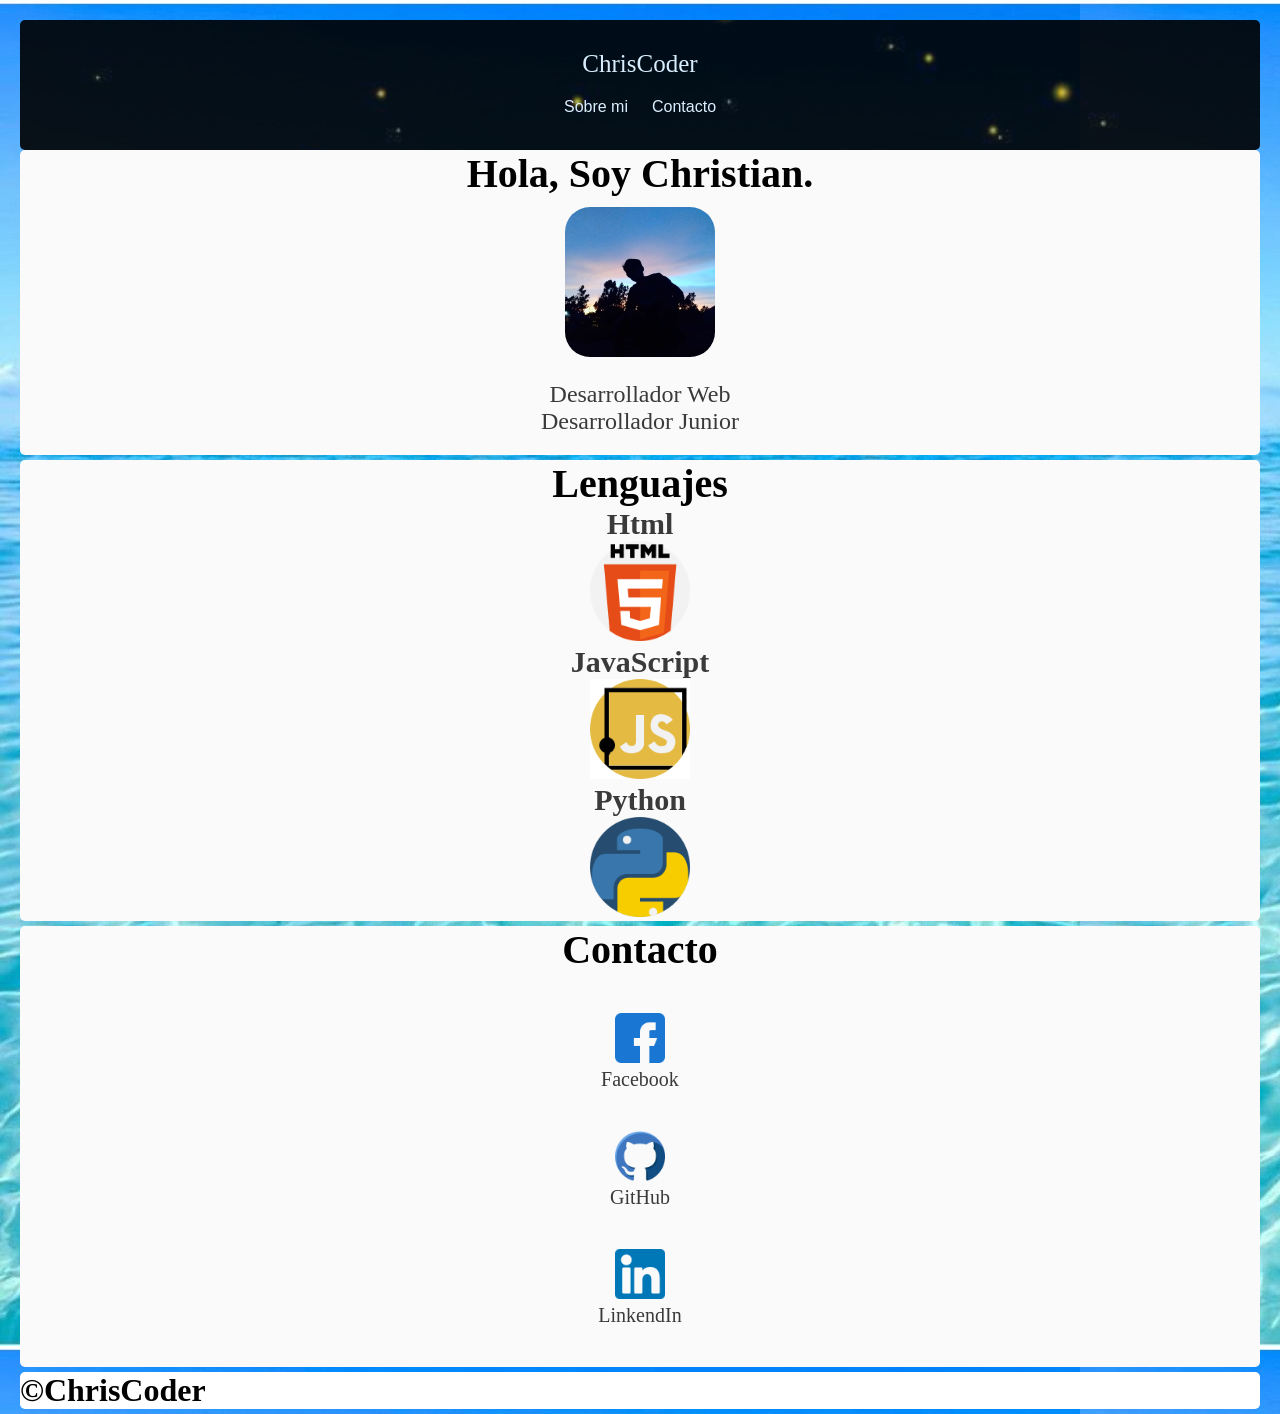
<file: PracticaResponsive-portafolio/HTML/portafolio.html>
<!DOCTYPE html>
<html lang="en">
<head>
    <meta charset="UTF-8">
    <meta http-equiv="X-UA-Compatible" content="IE=edge">
    <meta name="viewport" content="width=device-width, initial-scale=1.0">
    <title>Document</title>
    <link rel="stylesheet" href="../CSS/principal.css">
</head>
<body>

    <!--=========Encabezado========-->
    <header class="encabezado">
        <div class="container">
            <div>
                <a href="#" class="chris">ChrisCoder</a>
            </div>
                <nav class="nav"> 
                    <a href="#yo" class="nav-link">Sobre mi</a>
                    <a href="#contact" class="nav-link">Contacto</a>
                </nav>
        </div>
    </header>
    <!--=======Presentacion========-->
    <section class="present">
        <div class="titulo">
            <h1>Hola, Soy Christian.</h1>
        </div>
        
        <div class="container-info" id="yo">
            <div class="yo">
                <img src="../SRC/yo.jpg" alt="">
                
            </div>
            <div class="info-yo">
                <p>Desarrollador Web <br> Desarrollador Junior</p>
            </div>
            
        </div>
    </section>
    <!--=========Lenguajes============-->
    <section class="lenguajes">
        <div class="titulo">
            <h1>Lenguajes</h1>
        </div>
        
        <div class="container-l">       
            <div class="python">
                <h2>Html</h2> 
                <div>
                    <img src="../SRC/htmlLogo.png" alt="">
                </div>
            </div>
            <div class="java">
                <h2>JavaScript</h2> 
                <div>
                    <img src="../SRC/jsLogo.png" alt="">
                </div>
            </div>
            <div class="css">
                <h2>Python</h2> 
                <div>
                    <img src="../SRC/pythonLogo.png" alt="">
                </div>
            </div>
        </div>
    </section>
    <!--============Contacto==============-->
    <section class="contacto" id="contact">
        <div class="titulo">
            <h1>Contacto</h1>
        </div>
        
        <div class="container-c">
            <div>
                <a href="https://www.facebook.com/christian.ma.3705/?viewas=100000686899395&show_switched_toast=0&show_invite_to_follow=0&show_switched_tooltip=0&show_podcast_settings=0&show_community_transition=0&show_community_review_changes=0&show_follower_visibility_disclosure=0">
                    <img src="../SRC/facebook.png" alt="">
                </a>    
                <a href="https://www.facebook.com/christian.ma.3705/?viewas=100000686899395&show_switched_toast=0&show_invite_to_follow=0&show_switched_tooltip=0&show_podcast_settings=0&show_community_transition=0&show_community_review_changes=0&show_follower_visibility_disclosure=0">Facebook</a>
            </div>
            <div>
                <a href="https://github.com/ChristianMendoza3115/Proyectos.git">
                    <img src="../SRC/github.png" alt="">
                </a>
                <a href="https://github.com/ChristianMendoza3115/Proyectos.git">GitHub</a>
                
            </div>
            <div>
                <a href="www.linkedin.com/in/christian-mendoza-amado-78998a1b5">
                    <img src="../SRC/linkedin.png" alt="">
                </a>
                <a href="www.linkedin.com/in/christian-mendoza-amado-78998a1b5">LinkendIn</a>
            </div>
           
        </div>
    </section>
    <footer>
        <div class="container-f">
            <h1>&copy;ChrisCoder</h1>
        </div>
    </footer>
</body>
</html>
</file>
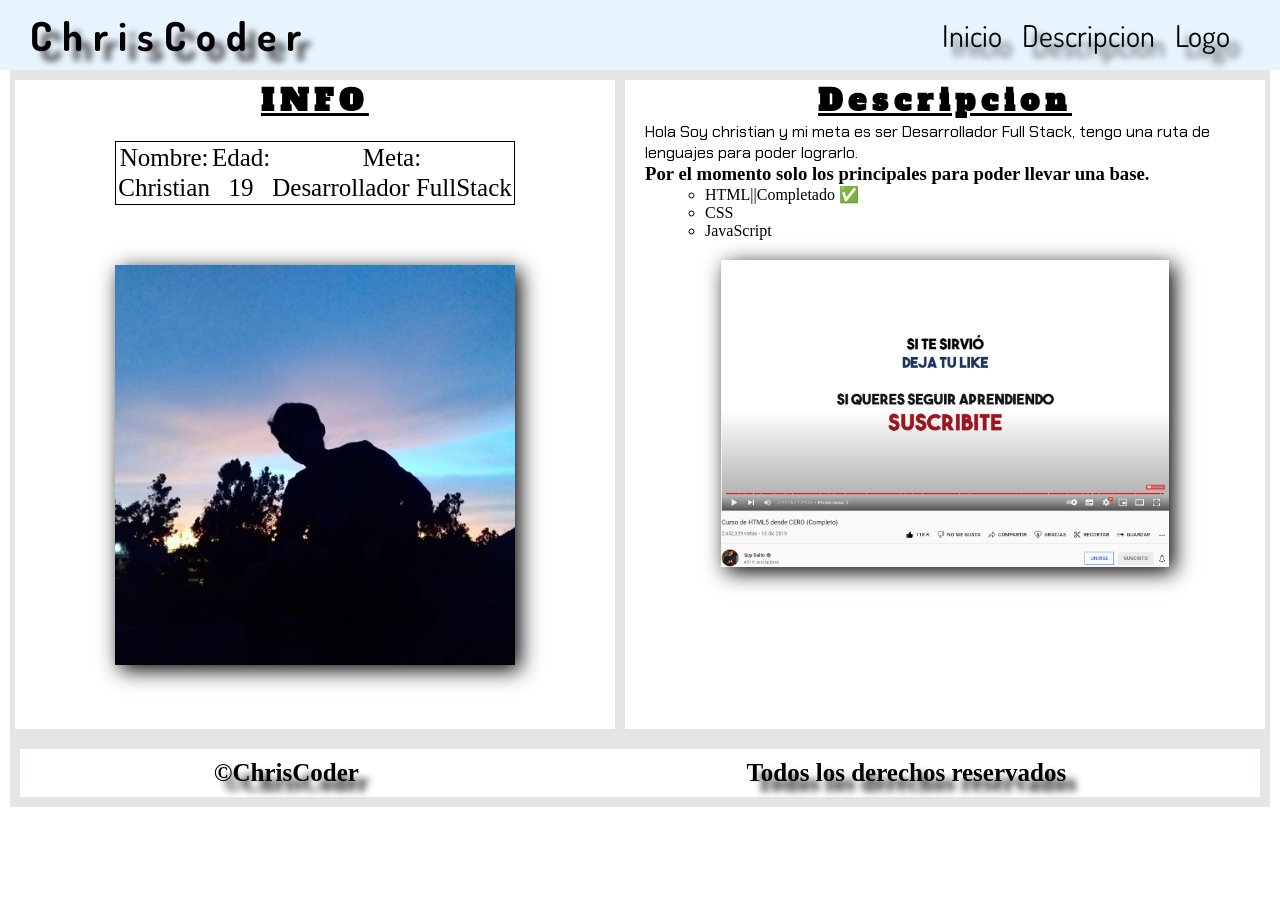
<file: IGChrisCoder/Practica Curso(SoyDalto)/Primera PaginaWeb/Estructura-Html.html>
<!DOCTYPE html>
<html lang="es">
<head>
  <meta charset="utf-8">
  <title>HTML</title>
  <link rel="preconnect" href="https://fonts.googleapis.com">
  <link rel="preconnect" href="https://fonts.gstatic.com" crossorigin>
  <link rel="preconnect" href="https://fonts.googleapis.com">
  <link rel="preconnect" href="https://fonts.gstatic.com" crossorigin>
  <link href="https://fonts.googleapis.com/css2?family=Alfa+Slab+One&family=Chakra+Petch:ital,wght@1,300&family=Dosis:wght@200&display=swap" rel="stylesheet">
  <meta name="viewport" content="width=device-width, initial-scale=1.0">
  <link rel="stylesheet" href="style.css">
</head>
<body>
  <div class="container">
    <header class="container__header">
      <h1 class="container__header-h1">ChrisCoder</h1>
      <nav class="container__header__nav">
        <ul class="container__header__nav__ul">
          <li class="container__header__nav__ul-li">
            <a class="container__header__nav__ul-li-a" href="#">Inicio</a>
          </li>
          <li class="container__header__nav__ul-li">
            <a class="container__header__nav__ul-li-a" href="#descripcion">Descripcion</a>
          </li>
          <li class="container__header__nav__ul-li">
            <a class="container__header__nav__ul-li-a" href="#logo">Logo</a>
          </li>
        </ul>
      </nav>
    </header>
    <article class="container__article">
      <section class="container__article__section1">
        <h1 class="container__article__section1-h1">INFO</h1>
        <table class="container__article__section1-table">
          <tr class="container__article__section1-table-row1">
            <td class="container__article__section1-table-row1-td1">Nombre:</td>
            <td class="container__article__section1-table-row1-td2">Edad:</td>
            <td class="container__article__section1-table-row1-td3">Meta:</td>
          </tr>
          <tr class="container__article__section1-table-row2">
            <td class="container__article__section1-table-row2-td1">Christian</td>
            <td class="container__article__section1-table-row2-td2">19</td>
            <td class="container__article__section1-table-row2-td3">Desarrollador FullStack</td>
          </tr>
        </table>
        <img class="container__article__section1-img" src="../../../Proyecto-PortafolioParte2/SRC/yo.jpg" alt="">
      </section>
      <section class="container__article__section2" id="descripcion">
        <h1 class="container__article__section2-h1-1">Descripcion</h1>
        <p class="container__article__section2-p">Hola Soy christian y mi meta es ser Desarrollador Full Stack, tengo una ruta de lenguajes para poder lograrlo.</p>
        <h1 class="container__article__section2-h1-2">Por el momento solo los principales para poder llevar una base.</h1>
        <ol class="container__article__section2-ol">
          <li class="container__article__section2-ol-li">
            HTML||Completado ✅
          </li>
          <li class="container__article__section2-ol-li">CSS</li>
          <li class="container__article__section2-ol-li">JavaScript</li>
        </ol>
        <img class="container__article__section2-img" src="../../PracticaHTML(Capturas)/HtmlFinalizado.PNG" alt="">
      </section>
    </article>
    <footer class="container__footer">
      <div class="container__footer__div">
        <h1 class="container__footer__div-h1">&copy;ChrisCoder</h1>
        <h1 class="container__footer__div-h1">Todos los derechos reservados</h1>
      </div>
    </footer>
  </div>  
</body>
</html>
</file>
<file: PracticaResponsive-portafolio/CSS/principal.css>
*{
    box-sizing: border-box;
    margin: 0;
}
body{
    background-image: url(../SRC/fondopagina.jpg);
}

/*=========== HEADER ==============*/
header .container{
    text-align: center;
    text-decoration: none;
    height: 130px;
    background-image:url(../SRC/fondonav.jpg);
    opacity: 90%;
    background-position: center;
    background-repeat: no-repeat;
    background-size: cover;
    border-radius: 5px;
    margin: 20px 20px 0px 20px;
}
.container div a{
    font-size: 25px;
}
.container div div{
    padding-top: 10px;
}
.nav a{
    font-family: Arial, "Helvetica Neue", Helvetica, sans-serif;
}
.nav a:hover{
    color: rgb(194, 206, 148);
}
a{
    margin: 10px;
    text-decoration: none;
    color: aliceblue;
}
.encabezado .container{
    padding-top: 30px;
}
.encabezado .container nav{
    padding-top: 20px;
}
/*============== SECTION INFO YO ==========*/

section{
    margin: 0px 20px;
    text-align: center;
    display: flex;
    flex-direction: column;
    background-color: rgb(250, 250, 250);
    border-radius: 5px;
}
.yo img{
    height: 150px;
    border-radius: 25px;
}
.yo{
    padding-top: 10px;
}
.container-info h1{
    font-size: 2em;
}
.container-info p{
    font-size: 1.5em;
}
.info-yo p{
    color: rgb(58, 58, 58);
    margin:20px;
}

/*=============CONTAINER LENGUAJES==========*/
.container-l img{
    height: 100px;
}
.lenguajes{
    margin: 5px 20px 0px 20px;
}
section .container-l h2{
    font-size: 30px;
    color: rgb(58, 58, 58);
}
section h1{
    font-size: 40px;
}
.present.titulo{
    margin: 20px;

}
/*========CONTACTO========*/
.contacto{
    margin: 5px 20px;
}
.container-c a{
    color: black;
    display: block;
    margin: 0px 0px;
}
.container-c div{

    margin: 10px;
    display: flex;
    flex-direction: column;
    margin: 40px 40px;
    justify-content: center;

}
.container-c img{
    height: 50px;
    width: 50px;
    margin: 0px 0px;
    text-align: center;
}
.container-c a{
    font-size: 20px;
    color: rgb(58, 58, 58);
}
/*============Footer===============*/
footer{
    margin: 5px 20px;
    background-color: white;
    border-radius: 5px;
}

/*===============ESCRITORIO==================*/
@media (min-width: 1400px) {
    /*=========NavBar============*/
    header .container{
        display: flex;
        justify-content: space-between;
        margin: 10px 100px 0px;
    }
    nav{
        display: flex;
        flex-direction: row;
        padding-right: 40px;
        font-size: 30px;
    }
    nav a{
        padding: 45px 20px;
    }
    .encabezado .container{
        padding-top: 0px;
    }
    .encabezado .container nav{
        padding-top: 0px;
    }

    .container div a{
        font-size: 50px;
    }
    .container div{
        padding-top: 45px;
        padding-left: 40px;

    }
    /*===========Section yo===========*/
    .present{
        margin: 0px 100px;
        flex-direction: row;
        justify-content: space-between;
        padding: 25px 0px
    }
    .yo img{
        height: 300px;
        padding: 0px 10px;
        border-radius: 20em;
        position: relative;
    }
    .container-info{
        text-align: center;
        display: flex;
        justify-items: auto;
        flex-direction: row;
        justify-content: space-between;
    }
    .container-info p{
        font-size: 30px;
        padding-top: 100px;
        padding-right: 400px;
        text-decoration-line: underline;
        text-align: start;
    }
    .present .titulo h1{
        font-size: 30px;
        padding-top: 130px;
        padding-left: 300px;
    }
    /*========Lenguajes============*/
    .container-l{
        display: flex;
        flex-direction: row-reverse;
        text-align: center;
        justify-content: space-around;
        padding-top: 50px;
        padding-bottom: 50px;
        margin: auto 300px;
        
    }
    .container-l img{
        justify-content: space-around;
        text-align: center;
        height: 200px;
    }
    .container-l h2{
        text-align: center;
    }
    .lenguajes{
        display: flex;
        flex-direction: column;
        margin: 10px 100px;
    }
    .titulo{
        margin: 0px;
        padding: 0px;
    }
    /*===========Contact=========*/
    .contacto{
        margin: 0px 100px 0px 100px;
        display: flex;
        justify-content: space-around;
        text-align: center;
        
    }
    
    .container-c{
        display: flex;
        display: flex;
        justify-content: space-around;

        margin: auto;
    }
    /*========Footer==========*/
    footer{
        margin: 0px 100px 0px;
        text-align: center;
    }
}
</file>
<file: IGChrisCoder/Practica Curso(SoyDalto)/Primera PaginaWeb/style.css>
*{
    padding: 0;
    margin: 0;
    box-sizing: border-box;
}
/*--------------HEADER-NavBar--------------------*/
.container__header{
    display: flex;
    width: 100%;
    justify-content: space-between;
    align-items: center;
    padding: 10px 20px;
    background-color: #e7f3fd;
}
/*--------------MediaQuery--------------*/
@media(max-width:670px){
    .container__header{
        width: 100%;
        display: grid;
        grid-template-rows: auto auto;
        justify-content: center;
    }
}
    .container__header-h1{
        font-family: 'Dosis', sans-serif;
        text-shadow: 10px 10px 6px rgb(73, 72, 72);
        margin-left: 10px;
        font-size: 40px;
        letter-spacing: 10px;
    }
    /*--------------MediaQuery--------------*/
    @media(max-width:670px){
        .container__header-h1{
            padding: 0px 0px;
            margin: 0px 0px;
            text-align: center;
            font-size: 25px;
        }
    }
    .container__header__nav{
    }
        .container__header__nav__ul{
            display: flex;
            list-style: none;
            font-size: 30px;
            margin-right: 20px;
        }
            .container__header__nav__ul-li{
                margin: 0 10px;
                text-shadow: 10px 10px 6px rgb(73, 72, 72);
                border-radius: 5px;
            }
            .container__header__nav__ul-li:hover{
                background-color: rgb(221, 255, 255);
            }
                .container__header__nav__ul-li-a{
                    text-decoration: none;
                    color: black;
                    font-family: 'Dosis', sans-serif;

                }
                /*--------------MediaQuery--------------*/
                @media(max-width:670px) {
                    .container__header__nav__ul-li-a{
                        font-size: 20px;
                    }
                }

/*----------------Contenedor-Body---------------*/
.container__article{
    margin:  0 10px;
    background-color: rgb(228, 230, 230);
    display: grid;
    grid-template-columns: auto auto;
    grid-template-rows: auto auto;
}
/*--------------MediaQuery--------------*/
@media screen and (max-width:1200px) {
    .container__article{
        display: grid;
        grid-template-columns: auto;
        grid-template-rows: auto auto auto;
    }
@media ( max-width:376px){
    .container__article{
        display: grid;
        grid-template-columns: auto;
        justify-content: center;
    }
}
}
    /*-----------------Articulo N°1--------------*/
    .container__article__section1{
        margin: 10px 5px;
        background-color: white;
    }
        .container__article__section1-h1{
            text-align: center;
            font-size: 30px;
            font-family: 'Alfa Slab One';
            letter-spacing: 6px;
            text-decoration: underline;
        }
        /*--------------MediaQuery--------------*/
        @media(max-width:400px){
            .container__article__section1-h1{
                font-size: 15px;
            }
        }
        .container__article__section1-table{
            border: 1px solid;
            text-align: center;
            margin-left: auto;
            margin-right: auto;
            margin-top: 20px;
            font-size: 25px;
        }
        /*--------------MediaQuery--------------*/
        @media(max-width:375px) {
            .container__article__section1-table{
                font-size: 15px;
            }
        }
        .container__article__section1-img{
            width: 400px;
            margin: 60px 100px;
            box-shadow: 5px 5px 20px;
        }
        /*--------------MediaQuery--------------*/
        @media(max-width:1200px) {
            .container__article__section1-img{
                margin-left: 25%;
                width: 50%;
            }
        }
        @media(max-width:376px) {
            .container__article__section1-img{
                width: 150px;
                margin: 0;
                margin-left: 23%;
                margin-top: 20px;
                margin-bottom: 20px;
            }
        }
        /*-------------Arituclo N°2------------*/
        .container__article__section2{
            margin: 10px 5px;
            background-color: white;
        }
        .container__article__section2-h1-1{
            font-size: 30px;
            text-align: center;
            font-family: 'Alfa Slab One';
            letter-spacing: 6px;
            text-decoration: underline;
        }
        /*--------------MediaQuery--------------*/
        @media(max-width:400px){
            .container__article__section2-h1-1{
                font-size: 15px;
            }
        }
        .container__article__section2-p{
            font-family: 'Chakra Petch', sans-serif;
            margin: 0px 20px;
        }
        /*--------------MediaQuery--------------*/
        @media(max-width:400px){
            .container__article__section2-p{
                font-size: 12px;
            }
        }
        .container__article__section2-h1-2{
            margin: 0px 20px;
        }
        .container__article__section2-ol{
            list-style: circle;
            margin: 0px 20px;
        }
            .container__article__section2-ol-li{
                margin-left: 10%;
            }
        .container__article__section2-img{
            width: 70%;
            box-shadow: 5px 5px 20px;
            margin: 20px  15%;
            margin-bottom: 20px;
        }
        /*--------------MediaQuery--------------*/
        @media(max-width:376px){
            .container__article__section2-img{
                width: 150px;
                margin: 0;
                margin-left: 23%;
                margin-top: 20px;
                margin-bottom: 20px;
            }
        }
    /*--------------------Footer------------------*/
    .container__footer{
        margin: 0px 10px;
        padding: 10px;
        background-color: rgb(228, 230, 230);   
    }
        .container__footer__div{
            background-color: white;
            display: flex;
            justify-content: space-around;

            margin: 0;
        }
        .container__footer__div-h1{
            padding: 10px;
            background-color: transparent;
            text-shadow: 10px 10px 7px;
            font-size: 25px;
        }
        /*--------------MediaQuery--------------*/
        @media(max-width:400px){
            .container__footer__div-h1{
                font-size: 15px;
            }
        }
</file>
